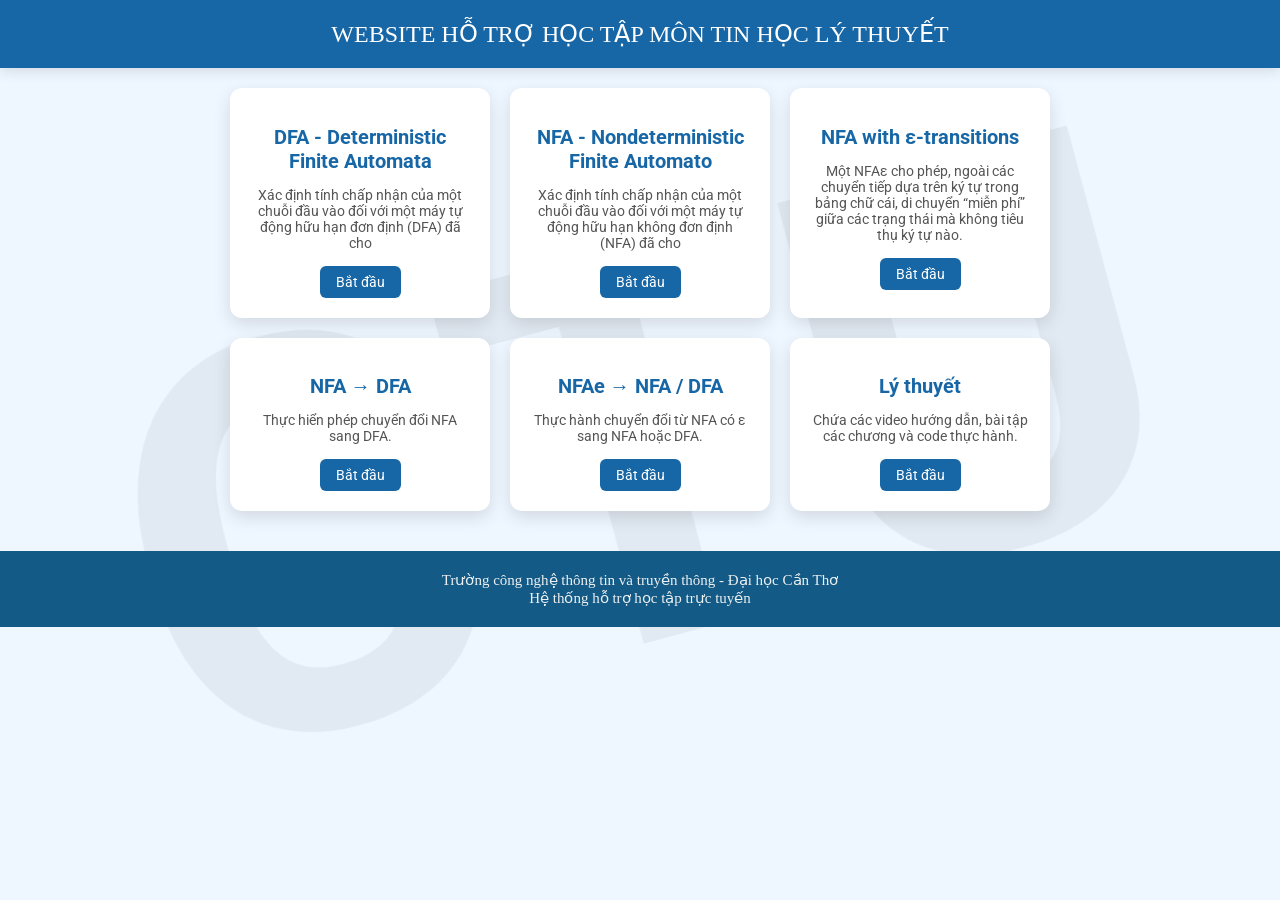
<file: 10_B2207555/Web/index.html>
<!doctype html>
<html lang="vi">
<head>
  <meta charset="utf-8">
  <meta name="viewport" content="width=device-width,initial-scale=1">
  <title>Trang Chủ - Hệ Thống Tự Học</title>
  <link href="https://fonts.googleapis.com/css2?family=Roboto:wght@400;500&display=swap" rel="stylesheet">
  <style>
    body {
      font-family:'Roboto',sans-serif;
      margin:0;
      padding:0;
      background: #eef6ff;
    }
    header{
      background:#1766a6;
      color:white;
      padding:20px;
      text-align:center;
      font-size:24px;
      font-weight:500;
      box-shadow:0 4px 12px rgba(0,0,0,0.1);
      font-family: "K2D";
    }
    main{
      display:grid;
      grid-template-columns: repeat(3, 260px);
      justify-content:center;
      row-gap:20px;
      column-gap:20px;
      padding:20px;
    }
    .card{
      background:white;
      border-radius:12px;
      box-shadow:0 6px 18px rgba(0,0,0,0.12);
      padding:20px;
      text-align:center;
      cursor:pointer;
      transition:transform 0.2s, box-shadow 0.2s;
    }
    .card:hover{
      transform: translateY(-6px);
      box-shadow:0 12px 24px rgba(0,0,0,0.2);
    }
    .card h2{
      font-size:20px;
      margin-bottom:10px;
      color:#1766a6;
    }
    .card p{
      font-size:14px;
      color:#555;
      margin-bottom:15px;
    }
    .card a{
      text-decoration:none;
      display:inline-block;
      padding:8px 16px;
      background:#1766a6;
      color:white;
      border-radius:6px;
      font-size:14px;
      transition:background 0.2s;
    }
    .card a:hover{
      background:#145a86;
    }
    footer{
      text-align:center;
      font-family: "K2D";
      font-size:15px;
      color:#555;
      background:#f0f0f0;
      margin-top:20px;
    }
    @media(max-width:900px){
      main{
        grid-template-columns: repeat(2, 1fr);
      }
    }
    @media(max-width:600px){
      main{
        grid-template-columns: 1fr;
      }
    }

    .row2{
      display:grid;
      grid-template-columns: repeat(3, 260px);
      justify-content:center;
      column-gap:20px;
    }
    .row2 .empty{
      visibility:hidden;
    }
    
  footer {
    background-color: #145a86;
    color: #ecf0f1;
    overflow: hidden;
    white-space: nowrap;
    padding: 20px 0;
    position: relative;
  }

  footer span {
    font-size: 16px;
    font-weight: bold;
  }
  body::before {
      content: "CTU";
      position: fixed;     
      top: 50%;
      left: 50%;
      transform: translate(-50%, -50%) rotate(-15deg);
      font-size: 550px;     
      color: rgba(0,0,0,0.05);
      font-weight: bold;
      z-index: 0;           
      pointer-events: none; 
  }
  header, main, footer {
      position: relative;
      z-index: 1;
  }
    
  </style>
</head>
<body>
  <header>
    WEBSITE HỖ TRỢ HỌC TẬP MÔN TIN HỌC LÝ THUYẾT 
  </header>
  <main>
    <div class="card">
      <h2>DFA - Deterministic Finite Automata</h2>
      <p>Xác định tính chấp nhận của một chuỗi đầu vào đối với một máy tự động hữu hạn đơn định (DFA) đã cho</p>
      <a href="./DFA.html">Bắt đầu</a>
    </div>
    <div class="card">
      <h2>NFA - Nondeterministic Finite Automato</h2>
      <p>Xác định tính chấp nhận của một chuỗi đầu vào đối với một máy tự động hữu hạn không đơn định (NFA) đã cho</p>
      <a href="./NFA.html" target="_blank">Bắt đầu</a>
    </div>
    <div class="card">
      <h2>NFA with ε-transitions</h2>
      <p>Một NFAε cho phép, ngoài các chuyển tiếp dựa trên ký tự trong bảng chữ cái, di chuyển “miễn phí” giữa các trạng thái mà không tiêu thụ ký tự nào.</p>
      <a href="./NFAe.html" target="_blank">Bắt đầu</a>
    </div>
    <div class="card">
      <h2>NFA → DFA</h2>
      <p>Thực hiển phép chuyển đổi NFA sang DFA.</p>
      <a href="./NFADFA.html" target="_blank">Bắt đầu</a>
    </div>
    <div class="card">
      <h2>NFAe → NFA / DFA</h2>
      <p>Thực hành chuyển đổi từ NFA có ε sang NFA hoặc DFA.</p>
      <a href="./NFAeNFADFA.html">Bắt đầu</a>
    </div>
    <div class="card">
      <h2>Lý thuyết</h2>
      <p>Chứa các video hướng dẫn, bài tập các chương và code thực hành.</p>
      <a href="./LyThuyet.html" target="_blank">Bắt đầu</a>
    </div>
  </main>
<footer>
  <div class="footer-left">Trường công nghệ thông tin và truyền thông - Đại học Cần Thơ</div>
  <div class="footer-right">Hệ thống hỗ trợ học tập trực tuyến</div>
</footer>
</body>
</html>
</file>
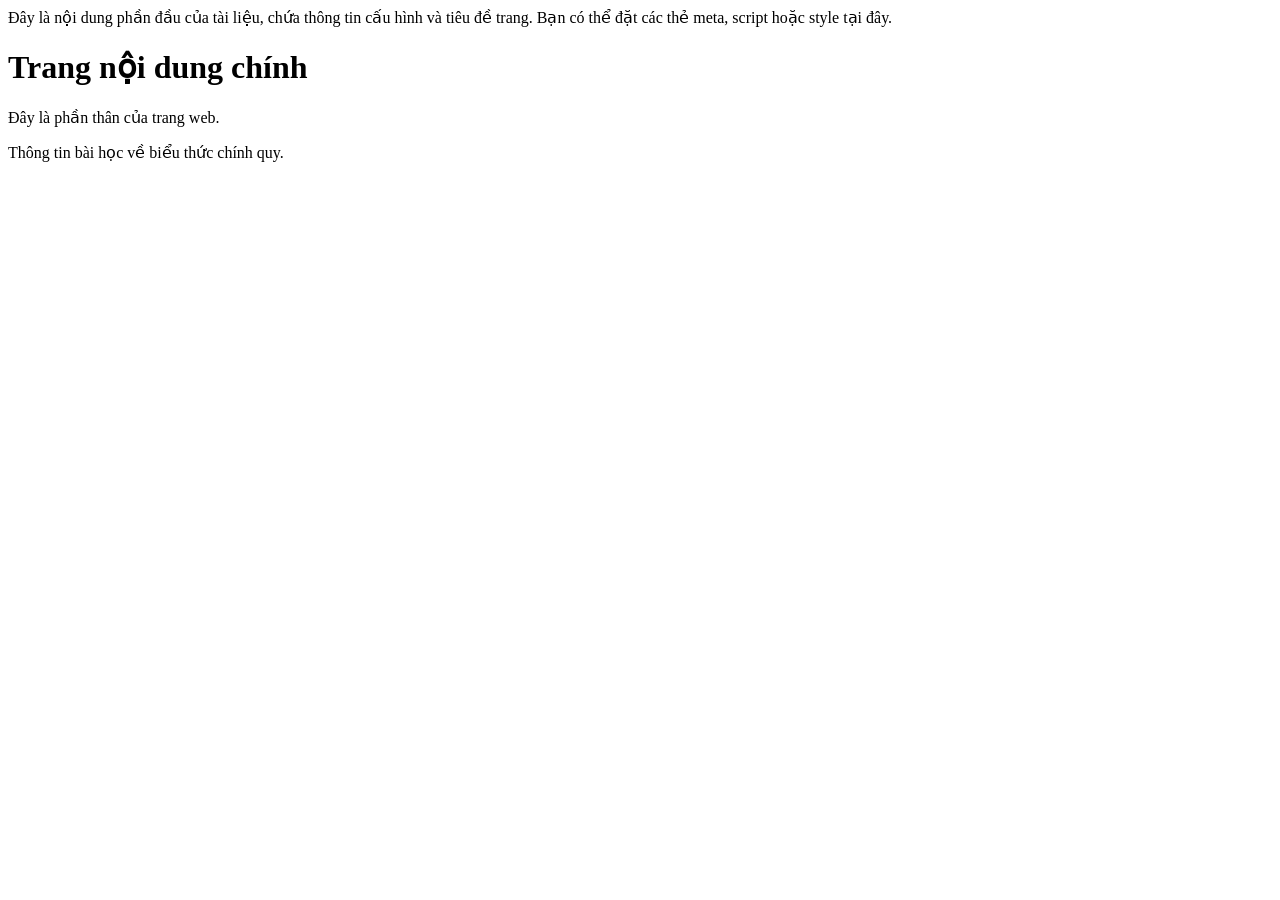
<file: Lab03/10.html>
<!DOCTYPE html>
<html>

<head>
    Đây là nội dung phần đầu của tài liệu, chứa thông tin cấu hình và tiêu đề trang.
    Bạn có thể đặt các thẻ meta, script hoặc style tại đây.
</head>

<body>
    <h1>Trang nội dung chính</h1>
    <p>Đây là phần thân của trang web.</p>
    <p>Thông tin bài học về biểu thức chính quy.</p>
</body>

</html>
</file>
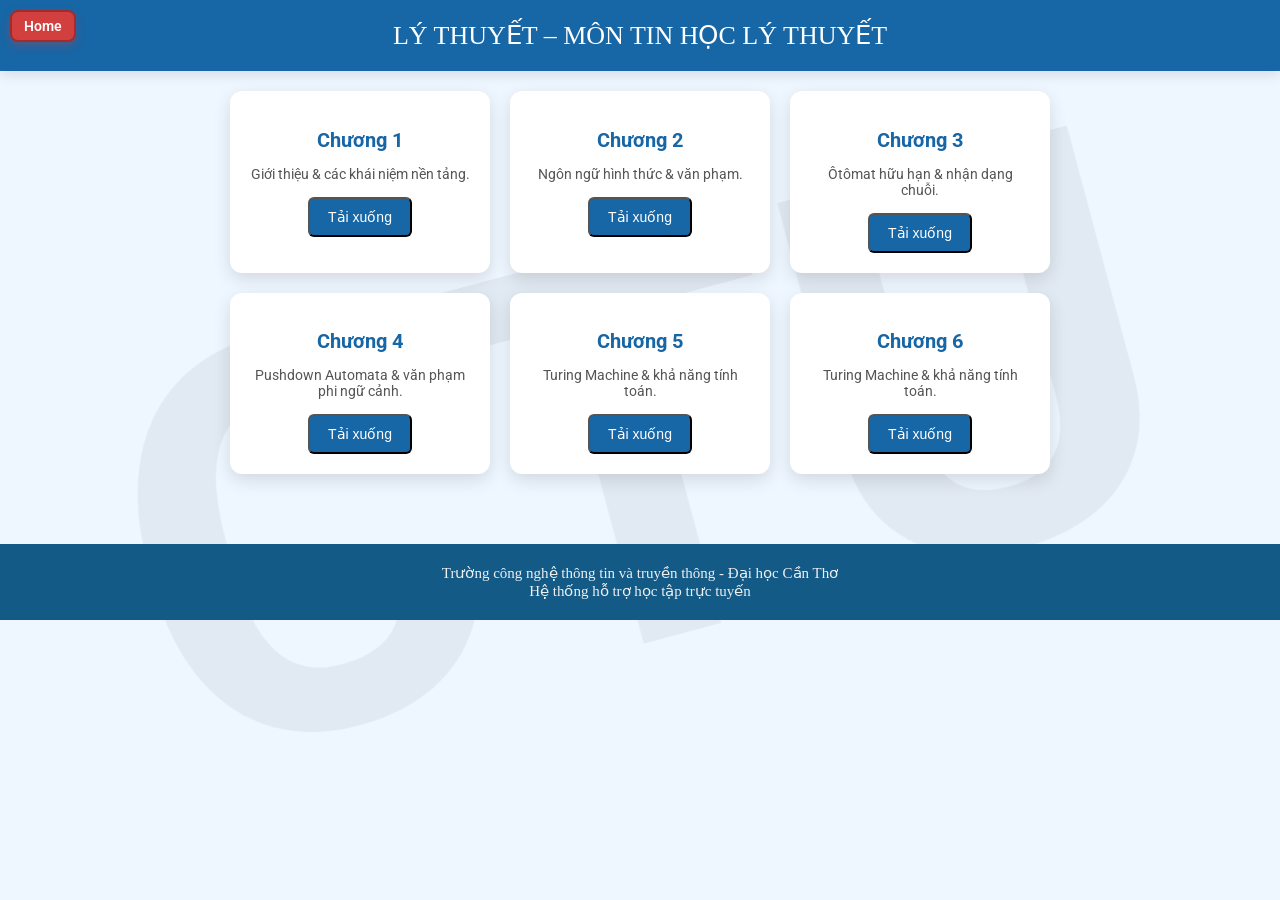
<file: 10_B2207555/Web/LyThuyet.html>
<!doctype html>
<html lang="vi">
<head>
  <meta charset="utf-8">
  <meta name="viewport" content="width=device-width,initial-scale=1">
  <title>Lý Thuyết – Tin Học Lý Thuyết</title>

  <link href="https://fonts.googleapis.com/css2?family=Roboto:wght@400;500&display=swap" rel="stylesheet">
    <link rel="stylesheet" href="Homebtn.css">
  <style>
    body {
      font-family:'Roboto',sans-serif;
      margin:0;
      padding:0;
      background: #eef6ff;
    }
    header{
      background:#1766a6;
      color:white;
      padding:20px;
      text-align:center;
      font-size:26px;
      font-weight:500;
      box-shadow:0 4px 12px rgba(0,0,0,0.1);
      font-family:"K2D";
    }
    main{
      display:grid;
      grid-template-columns: repeat(3, 260px);
      justify-content:center;
      row-gap:20px;
      column-gap:20px;
      padding:20px;
    }
    .card{
      background:white;
      border-radius:12px;
      box-shadow:0 6px 18px rgba(0,0,0,0.12);
      padding:20px;
      text-align:center;
      transition:transform 0.2s, box-shadow 0.2s;
    }
    .card:hover{
      transform: translateY(-6px);
      box-shadow:0 12px 24px rgba(0,0,0,0.2);
    }
    .card h2{
      font-size:20px;
      margin-bottom:10px;
      color:#1766a6;
    }
    .card p{
      font-size:14px;
      color:#555;
      margin-bottom:15px;
    }

    .download-btn {
      padding:10px 18px;
      background:#1766a6;
      color:white;
      font-size:14px;
      text-decoration:none;
      border-radius:6px;
      display:inline-block;
      transition: background 0.2s;
      cursor:pointer;
    }
    .download-btn:hover{
      background:#0e4a78;
    }

  footer {
    background-color: #145a86;
    color: #ecf0f1;
    overflow: hidden;
    white-space: nowrap;
    padding: 20px 0;
    position: relative;
  }
  footer{
      text-align:center;
      font-family: "K2D";
      font-size:15px;
      margin-top:50px;
    }

  footer span {
    font-size: 16px;
    font-weight: bold;
  }

    body::before {
      content: "CTU";
      position: fixed;
      top: 50%;
      left: 50%;
      transform: translate(-50%, -50%) rotate(-15deg);
      font-size: 550px;
      color: rgba(0,0,0,0.05);
      font-weight: bold;
      z-index: 0;
      pointer-events: none;
    }
    header, main, footer {
      position: relative;
      z-index: 1;
    }
  </style>
</head>

<body>
<a href="index.html" class="btn-home">Home</a>
<header>
  LÝ THUYẾT – MÔN TIN HỌC LÝ THUYẾT
</header>

<main>
  <!-- Chương 1 -->
  <div class="card">
    <h2>Chương 1</h2>
    <p>Giới thiệu & các khái niệm nền tảng.</p>
    <button class="download-btn" onclick="downloadFiles(1)">Tải xuống</button>
  </div>

  <!-- Chương 2 -->
  <div class="card">
    <h2>Chương 2</h2>
    <p>Ngôn ngữ hình thức & văn phạm.</p>
    <button class="download-btn" onclick="downloadFiles(2)">Tải xuống</button>
  </div>

  <!-- Chương 3 -->
  <div class="card">
    <h2>Chương 3</h2>
    <p>Ôtômat hữu hạn & nhận dạng chuỗi.</p>
    <button class="download-btn" onclick="downloadFiles(3)">Tải xuống</button>
  </div>

  <!-- Chương 4 -->
  <div class="card">
    <h2>Chương 4</h2>
    <p>Pushdown Automata & văn phạm phi ngữ cảnh.</p>
    <button class="download-btn" onclick="downloadFiles(4)">Tải xuống</button>
  </div>

  <!-- Chương 5 -->
  <div class="card">
    <h2>Chương 5</h2>
    <p>Turing Machine & khả năng tính toán.</p>
    <button class="download-btn" onclick="downloadFiles(5)">Tải xuống</button>
  </div>
    <!-- Chương 6 -->
  <div class="card">
    <h2>Chương 6</h2>
    <p>Turing Machine & khả năng tính toán.</p>
    <button class="download-btn" onclick="downloadFiles(6)">Tải xuống</button>
  </div>

</main>

<footer>
  <div class="footer-left">Trường công nghệ thông tin và truyền thông - Đại học Cần Thơ</div>
  <div class="footer-right">Hệ thống hỗ trợ học tập trực tuyến</div>
</footer>

<script>
  function downloadFiles(chapter) {
    const fileList = {
      1: [
        "files/chuong1_slide.pdf",
        "files/chuong1_baitap.docx",
        "files/chuong1_video.mp4"
      ],
      2: [
        "files/chuong2_slide.pdf",
        "files/chuong2_baitap.docx"
      ],
      3: [
        "./TaiLieu/THLT_btchap3_1.pdf",
        "./TaiLieu/BaiTapChuong03.pdf"
      ],
      4: [
        "./TaiLieu/THLT_btchap4_1.pdf",
        "./TaiLieu/BaiTapChuong04.pdf"
      ],
      5: [
        "./TaiLieu/THLT_btchap5_1.pdf",
        "./TaiLieu/BaiTapChuong05.pdf"
      ],
      6: [
        "files/chuong5_turing.pdf",
        "files/chuong5_on_tap.docx"
      ]
    };

    const files = fileList[chapter];
    if (!files) return alert("Không có file trong chương này!");

    files.forEach(f => {
      const a = document.createElement("a");
      a.href = f;
      a.download = f.split('/').pop();
      document.body.appendChild(a);
      a.click();
      document.body.removeChild(a);
    });

    alert("Đang tải " + files.length + " file của Chương " + chapter);
  }
</script>

</body>
</html>
</file>
<file: 10_B2207555/Web/Homebtn.css>
.btn-home {
      position: absolute;
      left: 10px;
      top: 10px;
      padding: 6px 12px;
      font-size: 14px;
      font-weight: 600;
      color: white;
      background-color: #d23f3f; 
      border: 2px solid #a32b2b; 
      border-radius: 8px;
      text-decoration: none;
      box-shadow: 0 4px 8px rgba(210,63,63,0.3);
      transition: all 0.2s ease;
      z-index: 1000; 
    }


    .btn-home:hover {
      background-color: #a32b2b;
      border-color: #7f1f1f;
      box-shadow: 0 6px 12px rgba(210,63,63,0.5);
    }
</file>
